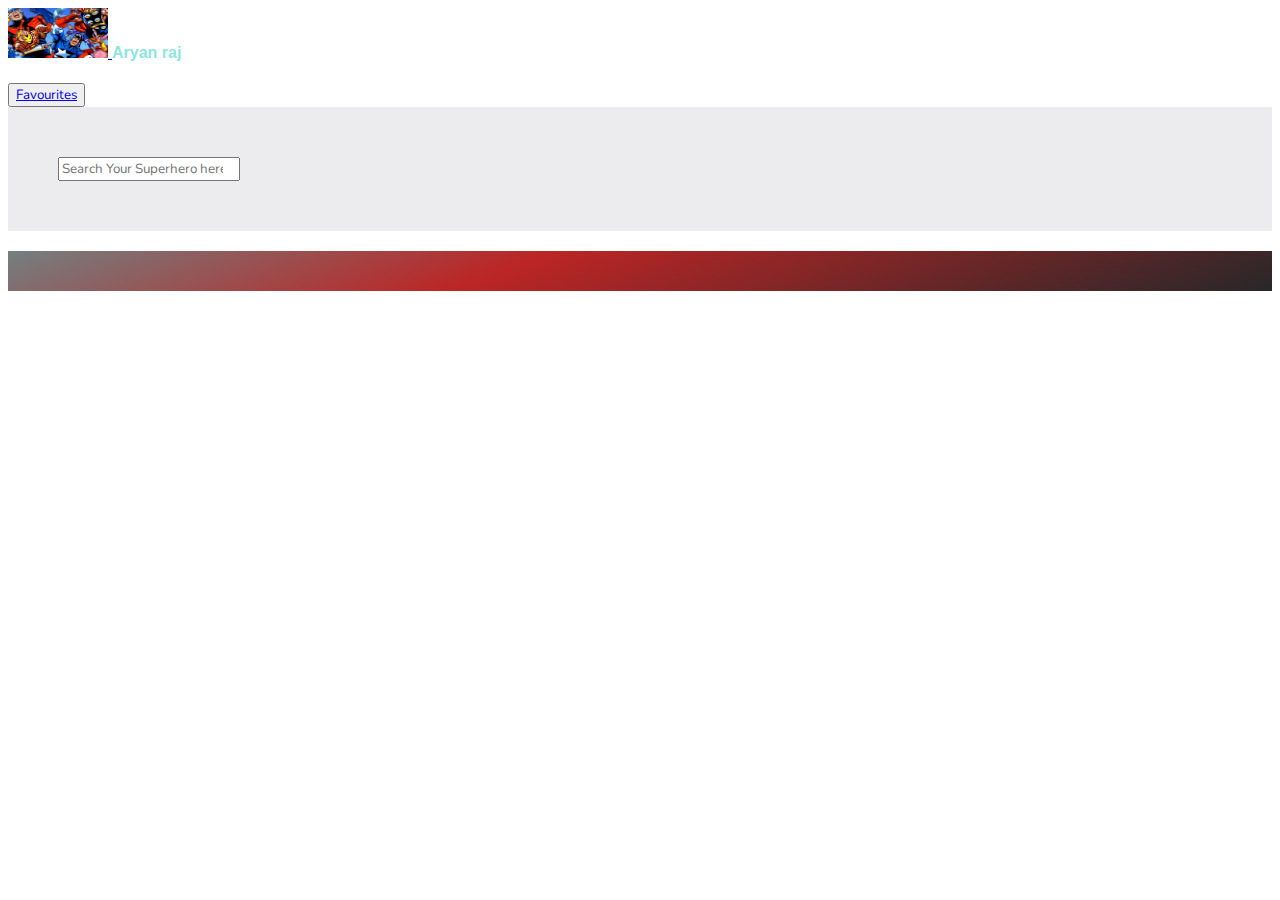
<file: index.html>
<!DOCTYPE html>
<html lang="en">
  <head>
    <meta charset="UTF-8" />
    <meta http-equiv="X-UA-Compatible" content="IE=edge" />
    <meta name="viewport" content="width=device-width, initial-scale=1.0" />

    <!-- Nunito Font Family -->
    <link rel="preconnect" href="https://fonts.googleapis.com" />
    <link rel="preconnect" href="https://fonts.gstatic.com" crossorigin />
    <link
      href="https://fonts.googleapis.com/css2?family=Nunito:ital,wght@0,200;0,300;0,400;0,500;0,600;0,700;0,800;0,900;1,200;1,300;1,400;1,500;1,600;1,700;1,800;1,900&display=swap"
      rel="stylesheet"
    />

    <!-- custom stylesheet -->
    <link rel="stylesheet" href="./css/index.css" />
    <!-- Bootstrap CSS  -->
    <link
      href="https://cdn.jsdelivr.net/npm/bootstrap@5.0.2/dist/css/bootstrap.min.css"
      rel="stylesheet"
      integrity="sha384-EVSTQN3/azprG1Anm3QDgpJLIm9Nao0Yz1ztcQTwFspd3yD65VohhpuuCOmLASjC"
      crossorigin="anonymous"
    />
  </head>
  <body>
    <!-- Navigation Menu bar With Title -->
    <nav class="navbar fixed-top bg-blue" data-bs-theme="bg-dark" >
      <div class="container-fluid">
        <a class="navbar-brand" href="https://www.marvel.com/movies">
          <img
            src="./images/marvelkk-825x510.jpg"
            alt=""
            width="100"
            height="50"
            class="d-inline-block align-text-top"
          />
       <h4>Aryan raj</h4>   
        </a>
        <!-- <h1>Aryan raj</h1> -->
        <!-- Favourite Superhero  Button  -->
        <div class="d-flex">
          <button class="btn btn-light  btn-sm" type="submit">
            <a class="nav-link link-dark" href="./favourites.html"><span class="font-weight-bold">Favourites<span></a>
          </button>
        </div>
      </div>
    </nav>
    <!--  Search Section -->
  
    <section class="search-section">
      <div class="container-fluid align-self-center search-container mt-5">
        <form action="" method="get" id="search-form" class="d-flex">
          <input
            class="form-control me-2"
            type="search"
            id="search-string"
            placeholder="Search Your Superhero here"
          />
        </form>
        
      </div>


    </section>
    <!-- Searched Result Section -->
    <section class="result-section">
      <h2 id="querySection"></h2>
      <div class="container-fluid mx-auto align-self-center">
        <div class="mx-auto justify-content-evenly row text-center" id="superhero-list">
          <template id="canvas">
            <div
            class="card text-bg-info mb-3" style="max-width: 18rem;"
              id="superhero"
            >
              <!-- Basic Information of Superheros -->
              <div id="info">
                <img id="my-img"class="card-img-top" src="">
                <h2 id="name"></h2>
              </div>
              <div id="buttons" class="d-flex justify-content-between mt-3">
                <!-- Add to Favourite button -->
                <button class="btn btn-outline-dark btn-sm favorite-button" id="fav" onclick="addFunction()">
                  <span id="fav-heart" class="heart">❤️</span>Add to Favourite
                </button>
              
            

                <!-- button to display more information of superhero-->
                <button class="btn btn-dark btn-md" id="about">
                 About
                </button>
              </div>
            </div>
          </template>
        </div>
      </div>
    </section>
    
    <div id="snackbar">Added to Favourite</div>

    <!-- script for index js -->
    <script src="./js/index.js"></script>
    <!-- Bootstrap JavaScript   -->
    <script
      src="https://cdn.jsdelivr.net/npm/bootstrap@5.0.2/dist/js/bootstrap.bundle.min.js"
      integrity="sha384-MrcW6ZMFYlzcLA8Nl+NtUVF0sA7MsXsP1UyJoMp4YLEuNSfAP+JcXn/tWtIaxVXM"
      crossorigin="anonymous"
    ></script>
  </body>
</html>
</file>
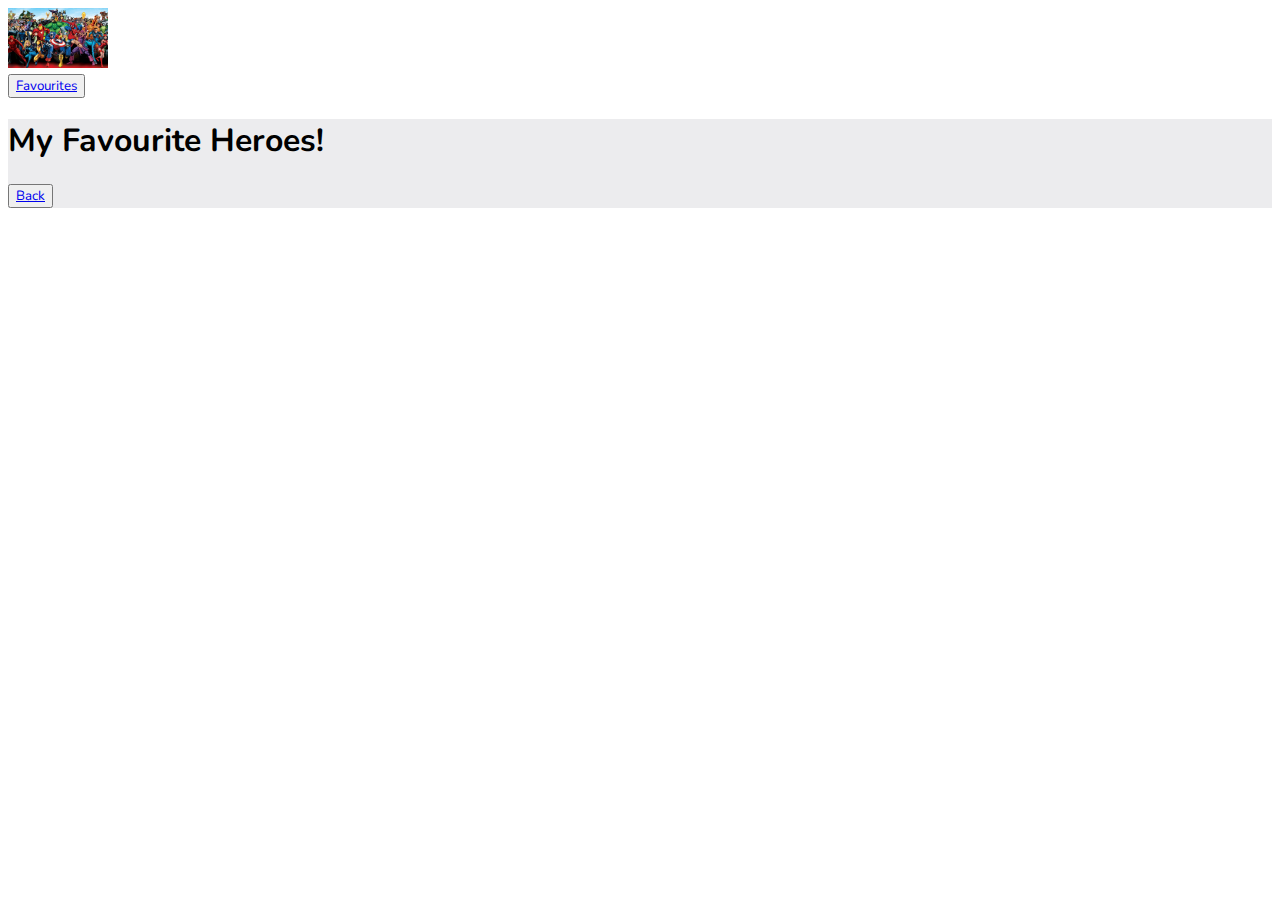
<file: favourites.html>
<!DOCTYPE html>
<html lang="en">
  <head>
    <meta charset="UTF-8" />
    <meta http-equiv="X-UA-Compatible" content="IE=edge" />
    <meta name="viewport" content="width=device-width, initial-scale=1.0" />
    

    <!-- Nunito Font Family -->
    <link rel="preconnect" href="https://fonts.googleapis.com" />
    <link rel="preconnect" href="https://fonts.gstatic.com" crossorigin />
    <link
      href="https://fonts.googleapis.com/css2?family=Nunito:ital,wght@0,200;0,300;0,400;0,500;0,600;0,700;0,800;0,900;1,200;1,300;1,400;1,500;1,600;1,700;1,800;1,900&display=swap"
      rel="stylesheet"
    />

    <!-- custom stylesheet -->
    <link rel="stylesheet" href="./css/index.css" />
    <!-- Bootstrap CSS  -->
    <link
      href="https://cdn.jsdelivr.net/npm/bootstrap@5.0.2/dist/css/bootstrap.min.css"
      rel="stylesheet"
      integrity="sha384-EVSTQN3/azprG1Anm3QDgpJLIm9Nao0Yz1ztcQTwFspd3yD65VohhpuuCOmLASjC"
      crossorigin="anonymous"
    />
  </head>
  <body>
    <!-- Navigation Menu bar With Title -->
    <nav class="navbar navbar-dark bg-dark fixed-top">
      <div class="container-fluid">
        <a class="navbar-brand" href="https://www.marvel.com/movies">
          <img
            src="./images/marvel-bte9zcsa9pvyzpvk.jpg"
            alt=""
            width="100"
            height="60"
            class="d-inline-block align-text-top"
          />
        </a>
        <!-- Favourite Superhero  Button  -->
        <div class="d-flex">
          <button class="btn btn-light  btn-sm" type="submit">
            <a class="nav-link link-dark" href="./favourites.html"><span class="font-weight-bold">Favourites<span></a>
          </button>
        </div>
      </div>
    </nav>
    <section class="fav-section">
      <div class="text-center p-5" id="title">
        <h1 class="mt-5">My Favourite Heroes!</h1>
      </div>
      <!-- This button will redirect to home page -->
      <button class="btn btn-dark btn-sm m-3">
        <a class="nav-link link-light" href="./index.html">Back</a>
      </button>

      <div class="container-fluid mx-auto align-self-center">
        <!-- container where superohero will show according to favourites -->
        <div class="mx-auto justify-content-evenly row" id="superhero-list">
          <template id="canvas">
            <div
              class="col-3 shadow-lg p-4 mb-4 m-1 bg-body rounded"
              id="superhero"
            >
              <!-- basic info -->
              <div id="info">
                <img id="my-img"class="card-img-top" src="">
                <h2 id="name"></h2>
                </div>
                <div id="buttons" class="d-flex justify-content-between mt-3">
                  <!-- Remove from Favourite button -->
                  <button
                    class="btn btn-outline-dark btn-sm"
                    id="fav"
                   
                  >
                  Remove
                  </button>
  
                  <!-- button to display more information of superhero-->
                  <button class="btn btn-dark btn-md" id="about">
                   About
                  </button>
                </div>
              </div>
              <br />
              <br />
            </div>
          </template>
        </div>
      </div>
    </section>

    <!-- script for favourite js -->
    <script src="./js/favourites.js"></script>
  </body>
</html>
</file>
<file: css/index.css>
/* Font  family for whole project */
* {
  font-family: "Nunito", sans-serif;
}
.search-section,
.fav-section,
.about-sec {
  background: #ececee;
}
.search-container {
  width: 500px !important;
  padding: 50px;
}
body{
  /* box-sizing: border-box; */
}
section{
  background: rgb(116,127,129);
  background: linear-gradient(159deg, rgba(116,127,129,1) 0%, rgba(186,28,28,0.9556197478991597) 40%, rgba(40,39,41,1) 100%);
  background-position: center;
  background-repeat: no-repeat;
  background-size: cover;
  
  height: 100%;
 
  
}
#superhero-list:hover{
  background-position: 100% 100%;
  animation: up-bump 0.4s ease;

}
.btn btn-light  btn-sm>a:hover{
  color: rgb(95, 12, 12)!important;
}

.result-section {
  background-color: #ececee;
}
.result-section h2 {
  text-align: center;
  padding: 20px 0px;
}

#snackbar {
  visibility: hidden;
  min-width: 250px;
  margin-left: -125px;
  background-color: #000;
  color: #fff;
  text-align: center;
  border-radius: 2px;
  padding: 16px;
  position: fixed;
  z-index: 1;
  left: 50%;
  bottom: 30px;
  font-size: 17px;
}
/*  Alert type box displaying in the bottom of the screen */
#snackbar.show {
  visibility: visible;
  -webkit-animation: fadein 0.5s, fadeout 0.5s 2.5s;
  animation: fadein 0.5s, fadeout 0.5s 2.5s;
}
.favorite-button {
  background-color: transparent;
  border: none;
  cursor: pointer;
  outline: none; /* Remove the button outline */
}

.heart {
  color: grey;
  transition: color 0.3s ease;
}

.heart.red {
  color: red;
}

h4{
  color: rgba(71, 216, 204, 0.651);
  font-family: Arial, Helvetica, sans-serif;
  font-weight: bold;
  display: inline-block;
  padding-top: 5px;
  
  
}


@-webkit-keyframes fadein {
  from {
    bottom: 0;
    opacity: 0;
  }
  to {
    bottom: 30px;
    opacity: 1;
  }
}

@keyframes fadein {
  from {
    bottom: 0;
    opacity: 0;
  }
  to {
    bottom: 30px;
    opacity: 1;
  }
}

@-webkit-keyframes fadeout {
  from {
    bottom: 30px;
    opacity: 1;
  }
  to {
    bottom: 0;
    opacity: 0;
  }
}

@keyframes fadeout {
  from {
    bottom: 30px;
    opacity: 1;
  }
  to {
    bottom: 0;
    opacity: 0;
  }
}

/*  Mobile Responsive  */
@media only screen and (max-width: 768px) {
  .search-container {
    width: 100%!important;
    padding: 50px;
  }

  div#superhero {
    width: 100%;
  }
}
</file>
